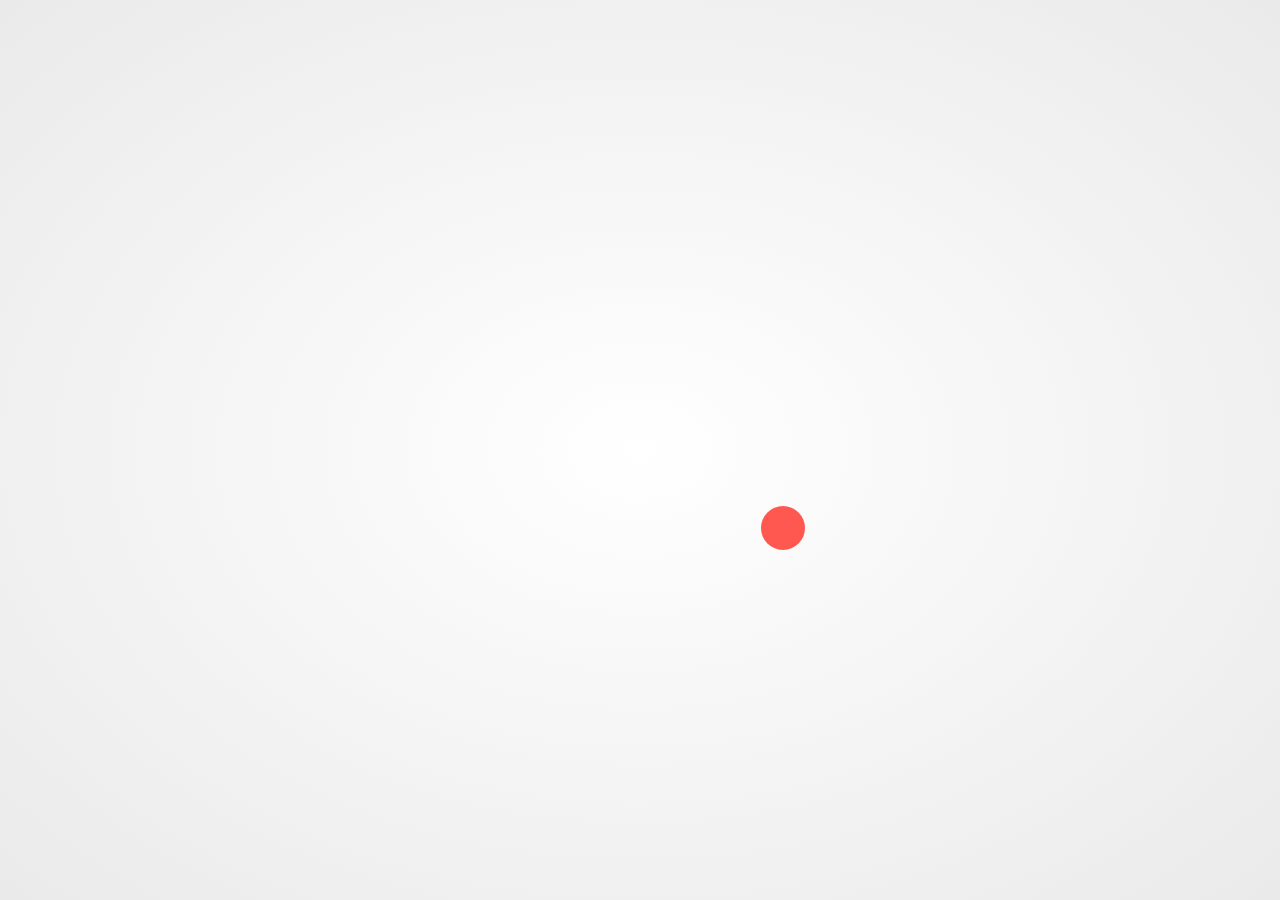
<file: svgcode01.html>
<!DOCTYPE html>
<html lang="en">
<head>
	<meta charset="UTF-8" />
	<meta http-equiv="X-UA-Compatible" content="IE=edge" />
	<meta name="viewport" content="width=device-width, user-scalable=no, initial-scale=1.0, maximum-scale=1.0, minimum-scale=1.0" />
	<meta name="description" content="" />
	<title>SVG-动画文本笔画偏移的方法</title>
	<!-- <link rel="shortcut icon" type="image/x-icon" href="favicon.ico" /> -->

	<!-- CSS -->
	<style>
		html, body, .hello-parent{ width: 100%; height: 100%; margin: 0; }		
		.hello-parent { display: flex; background: #FFF; background: radial-gradient(#FFF, #EAEAEA); }
		.hello-word { margin: auto; }
		
		.H-left-stroke { stroke-dasharray: 124px; stroke-dashoffset: 124px; animation: H-left-move 20s ease forwards; }
		.H-mid-stroke { stroke-dasharray: 37px; stroke-dashoffset: 37px; animation: H-mid-move 9s ease forwards; }
		.H-right-stroke { stroke-dasharray: 124px; stroke-dashoffset: 124px; animation: H-right-move 13s ease forwards; }

		@keyframes H-left-move {
			0% {
				stroke-dashoffset: 124px;
			}
			5% {
				stroke-dashoffset: 0px;
			}
			100% {
				stroke-dashoffset: 0px;
			}
		}
		@keyframes H-mid-move {
			0% {
				stroke-dashoffset: 37px;
			}
			5% {
				stroke-dashoffset: 37px;
			}
			10% {
				stroke-dashoffset: 0px;
			}
			100% {
				stroke-dashoffset: 0px;
			}
		}
		@keyframes H-right-move {
			0% {
				stroke-dashoffset: 124px;
			}
			5% {
				stroke-dashoffset: 124px;
			}
			10% {
				stroke-dashoffset: 0px;
			}
			100% {
				stroke-dashoffset: 0px;
			}
		}

		.E-left-stroke { stroke-dasharray: 124px; stroke-dashoffset: 124px; animation: E-left-move 20s ease forwards; }
		.E-top-stroke { stroke-dasharray: 47px; stroke-dashoffset: 47px; animation: E-top-move 10s ease forwards; }
		.E-mid-stroke { stroke-dasharray: 42px; stroke-dashoffset: 42px; animation: E-mid-move 10s ease forwards; }
		.E-bottom-stroke { stroke-dasharray: 47px; stroke-dashoffset: 47px; animation: E-bottom-move 10s ease forwards; }

		@keyframes E-left-move {
			0% {
				stroke-dashoffset: 124px;
			}
			2% {
				stroke-dashoffset: 124px;
			}
			6% {
				stroke-dashoffset: 0px;
			}
			100% {
				stroke-dashoffset: 0px;
			}
		}
		@keyframes E-top-move {
			0% {
				stroke-dashoffset: 47px;
			}
			6% {
				stroke-dashoffset: 47px;
			}
			11% {
				stroke-dashoffset: 0px;
			}
			100% {
				stroke-dashoffset: 0px;
			}
		}
		@keyframes E-mid-move {
			0% {
				stroke-dashoffset: 42px;
			}
			8% {
				stroke-dashoffset: 42px;
			}
			13% {
				stroke-dashoffset: 0px;
			}
			100% {
				stroke-dashoffset: 0px;
			}
		}
		@keyframes E-bottom-move {
			0% {
				stroke-dashoffset: 47px;
			}
			11% {
				stroke-dashoffset: 47px;
			}
			16% {
				stroke-dashoffset: 0px;
			}
			100% {
				stroke-dashoffset: 0px;
			}
		}
		
		.L-one-long-stroke { stroke-dasharray: 124px; stroke-dashoffset: 124px; animation: L-one-long-move 20s ease forwards; }
		.L-one-short-stroke { stroke-dasharray: 44px; stroke-dashoffset: 44px; animation: L-one-short-move 10s ease forwards; }

		@keyframes L-one-long-move {
			0% {
				stroke-dashoffset: 124px;
			}
			2% {
				stroke-dashoffset: 124px;
			}
			7% {
				stroke-dashoffset: 0px;
			}
			100% {
				stroke-dashoffset: 0px;
			}
		}
		@keyframes L-one-short-move {
			0% {
				stroke-dashoffset: 44px;
			}
			13% {
				stroke-dashoffset: 44px;
			}
			18% {
				stroke-dashoffset: 0px;
			}
			100% {
				stroke-dashoffset: 0px;
			}
		}

		.L-two-long-stroke { stroke-dasharray: 124px; stroke-dashoffset: 124px; animation: L-two-long-move 20s ease forwards; }
		.L-two-short-stroke { stroke-dasharray: 44px; stroke-dashoffset: 44px; animation: L-two-short-move 10s ease forwards; }

		@keyframes L-two-long-move {
			0% {
				stroke-dashoffset: 124px;
			}
			3% {
				stroke-dashoffset: 124px;
			}
			8% {
				stroke-dashoffset: 0px;
			}
			100% {
				stroke-dashoffset: 0px;
			}
		}
		@keyframes L-two-short-move {
			0% {
				stroke-dashoffset: 44px;
			}
			15% {
				stroke-dashoffset: 44px;
			}
			20% {
				stroke-dashoffset: 0px;
			}
			100% {
				stroke-dashoffset: 0px;
			}
		}

		.O-stroke { stroke-dasharray: 302px; stroke-dashoffset: 302px; animation: O-move 20s ease forwards; }

		@keyframes O-move {
			0% {
				stroke-dashoffset: 302px;
			}
			4% {
				stroke-dashoffset: 302px;
			}
			9% {
				stroke-dashoffset: 0px;
			}
			100% {
				stroke-dashoffset: 0px;
			}
		}

		.red-dot { stroke-width: 44px; stroke-linecap: round; animation: red-dot 8s ease-out forwards; }

		@keyframes red-dot {
			0% {
				stroke-width: 0px;
			}
			15% {
				stroke-width: 0px;
			}
			20% {
				stroke-width: 44px;
			}
			100% {
				stroke-width: 44px;
			}
		}

	</style>
	<!-- JS -->
</head>
<body>
	
	<div class="hello-parent">

		<svg width="365" height="365" viewBox="0 0 365 365" class="hello-word">
			
			<g id="H-letter">
				<line x1="17" y1="0" x2="17" y2="124" stroke="#000" fill="none" stroke-width="34" class="H-left-stroke" />
				<line x1="33" y1="62" x2="68" y2="62" stroke="#000" fill="none" stroke-width="34" class="H-mid-stroke" />
				<line x1="84" y1="0" x2="84" y2="124" stroke="#000" fill="none" stroke-width="34" class="H-right-stroke" />
			</g>

			<g id="E-letter">
				<line x1="138" y1="0" x2="138" y2="124" stroke="#000" fill="none" stroke-width="34" class="E-left-stroke" />
				<line x1="154" y1="17" x2="201" y2="17" stroke="#000" fill="none" stroke-width="34" class="E-top-stroke" />
				<line x1="154" y1="62" x2="196" y2="62" stroke="#000" fill="none" stroke-width="34" class="E-mid-stroke" />
				<line x1="154" y1="107" x2="201" y2="107" stroke="#000" fill="none" stroke-width="34" class="E-bottom-stroke" />
			</g>
			
			<g id="L-one-letter">
				<line x1="17" y1="153" x2="17" y2="277" stroke="#000" fill="none" stroke-width="34" class="L-one-long-stroke" />
				<line x1="33" y1="260" x2="77" y2="260" stroke="#000" fill="none" stroke-width="34" class="L-one-short-stroke" />
			</g>

			<g id="L-two-letter">
				<line x1="104" y1="153" x2="104" y2="277" stroke="#000" fill="none" stroke-width="34" class="L-two-long-stroke" />
				<line x1="120" y1="260" x2="164" y2="260" stroke="#000" fill="none" stroke-width="34" class="L-two-short-stroke" />
			</g>

			<g id="O-letter">
				<circle cx="231" cy="215" r="48" stroke="#000" fill="none" stroke-width="31" class="O-stroke"></circle>
			</g>

			<g id="red-dot">
				<line x1="325" y1="260" x2="325" y2="260" stroke="#FF5851" class="red-dot" />
			</g>

		</svg>

	</div>

</body>
</html>
</file>
